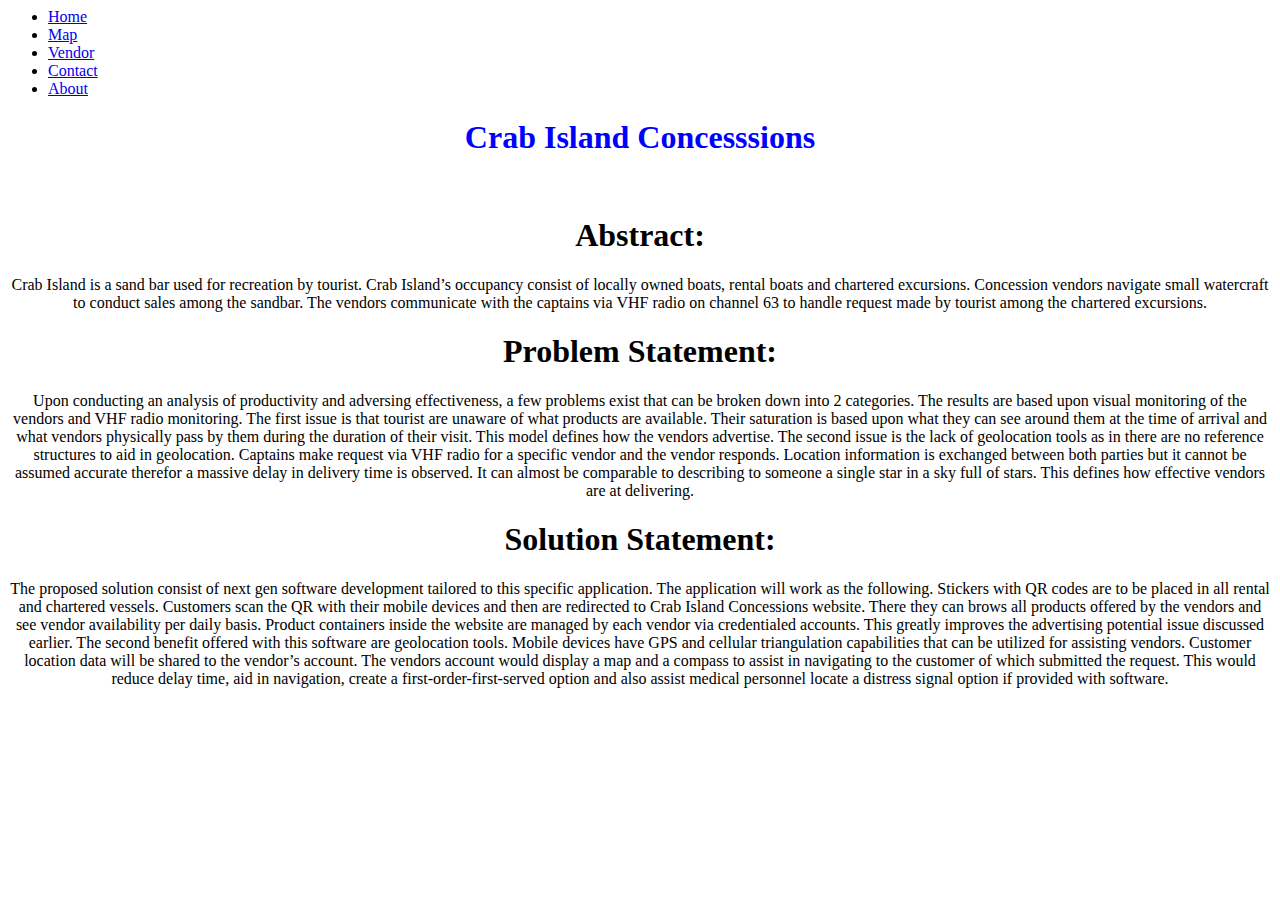
<file: about.html>
<html lang="en">
<head>
    <meta charset="UTF-8">
    <meta name="viewport" content="width=device-width, initial-scale=1.0">
    <title>About</title>
    
    <link href="https://cdn.jsdelivr.net/npm/bootstrap@5.0.2/dist/css/bootstrap.min.css" 
          rel="stylesheet" 
          integrity="sha384-EVSTQN3/azprG1Anm3QDgpJLIm9Nao0Yz1ztcQTwFspd3yD65VohhpuuCOmLASjC" crossorigin="anonymous">
          
    
    <link rel="stylesheet" 
    href="style.css">
</head>
<body>
    <ul class="nav">
        <li class="nav-item">
        <a class="nav-link" href="index.html">Home</a>
        </li>
        <li class="nav-item">
        <a class="nav-link" href="map.html">Map</a>
        </li>
        <li class="nav-item">
        <a class="nav-link" href="signin.html">Vendor</a>
        </li>
        <li class="nav-item">
        <a class="nav-link" href="contact.html">Contact</a>
        </li>
        <li class="nav-item">
            <a class="nav-link" href="about.html">About</a>
            </li>
    </ul> 

    <h1 class="hbh">Crab Island Concesssions </h1>
    <br>
    
    
    <h1 class="hb">Abstract:</h1>
<p class="pb">Crab Island is a sand bar used for recreation by tourist. Crab Island’s occupancy
    consist of locally owned boats, rental boats and chartered excursions. Concession
    vendors navigate small watercraft to conduct sales among the sandbar. The vendors
    communicate with the captains via VHF radio on channel 63 to handle request made
    by tourist among the chartered excursions.</p>
<h1 class="hb">Problem Statement:</h1>
<p class="pb">Upon conducting an analysis of productivity and adversing effectiveness, a few
    problems exist that can be broken down into 2 categories. The results are based upon
    visual monitoring of the vendors and VHF radio monitoring.
    The first issue is that tourist are unaware of what products are available. Their
    saturation is based upon what they can see around them at the time of arrival and what
    vendors physically pass by them during the duration of their visit. This model defines
    how the vendors advertise.
    The second issue is the lack of geolocation tools as in there are no reference
    structures to aid in geolocation. Captains make request via VHF radio for a specific
    vendor and the vendor responds. Location information is exchanged between both
    parties but it cannot be assumed accurate therefor a massive delay in delivery time is
    observed. It can almost be comparable to describing to someone a single star in a sky
    full of stars. This defines how effective vendors are at delivering.</p>
<h1 class="hb">Solution Statement:</h1>
<p class="pb">The proposed solution consist of next gen software development tailored to this
    specific application. The application will work as the following. Stickers with QR codes
    are to be placed in all rental and chartered vessels. Customers scan the QR with their
    mobile devices and then are redirected to Crab Island Concessions website. There they
    can brows all products offered by the vendors and see vendor availability per daily
    basis. Product containers inside the website are managed by each vendor via
    credentialed accounts. This greatly improves the advertising potential issue discussed
    earlier.
    The second benefit offered with this software are geolocation tools. Mobile
    devices have GPS and cellular triangulation capabilities that can be utilized for
    assisting vendors. Customer location data will be shared to the vendor’s account. The
    vendors account would display a map and a compass to assist in navigating to the
    customer of which submitted the request. This would reduce delay time, aid in
    navigation, create a first-order-first-served option and also assist medical personnel
    locate a distress signal option if provided with software.</p>

    <script src="https://cdn.jsdelivr.net/npm/bootstrap@5.0.2/dist/js/bootstrap.bundle.min.js" 
    integrity="sha384-MrcW6ZMFYlzcLA8Nl+NtUVF0sA7MsXsP1UyJoMp4YLEuNSfAP+JcXn/tWtIaxVXM" 
    crossorigin="anonymous"></script>
</body>
</html>
</file>
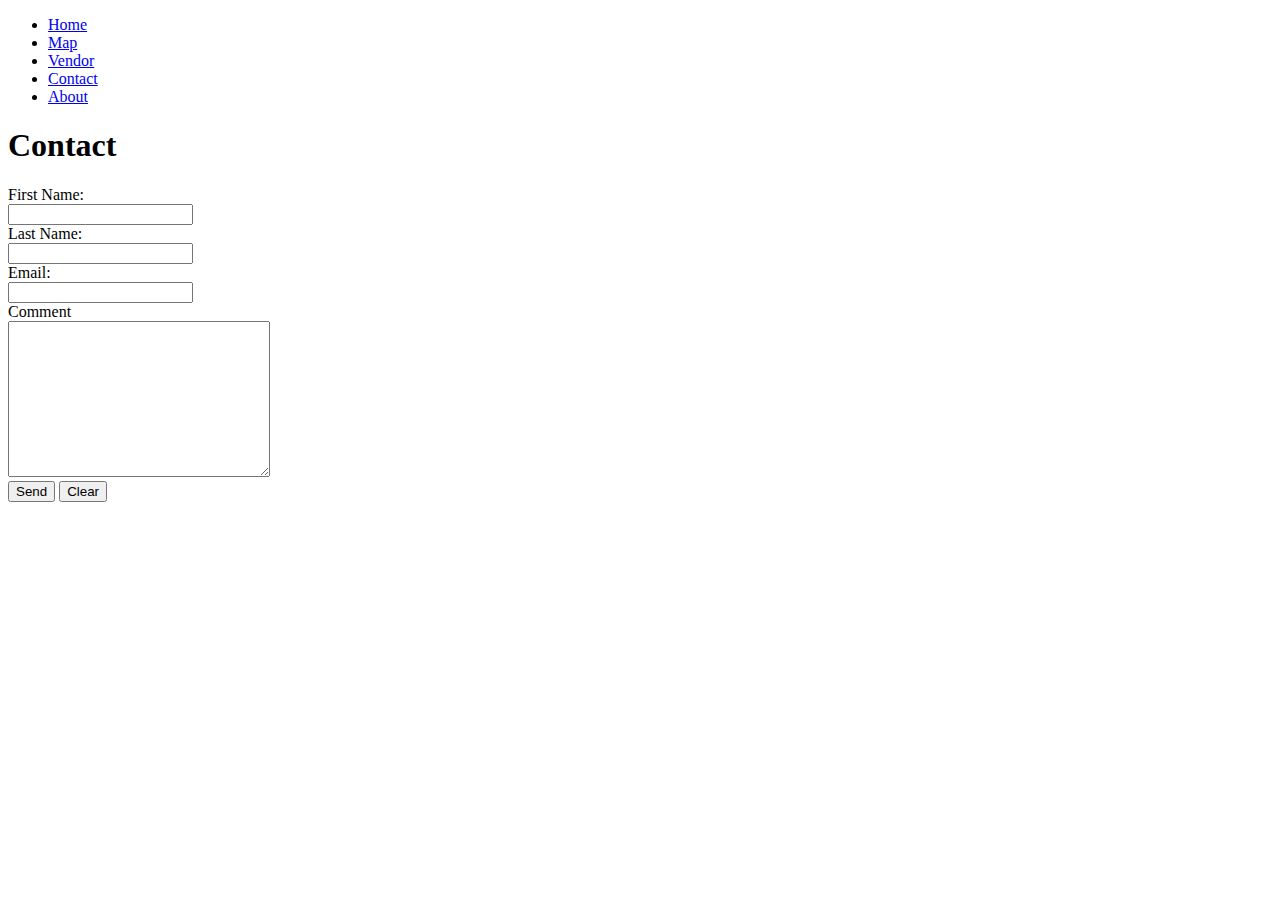
<file: contact.html>
<!--Matthew Whitlow - Homework Assignment#1 07/10/2024 
   This is the contact form for project Crab Island Concessions-->     
      
        
        <!DOCTYPE html>
        <html>
        <html lang="en">
        <head>
            <meta charset="UTF-8">
            <meta name="viewport" content="width=device-width, initial-scale=1.0">
            <title>Contact</title>
        

             <!--call for bootstrap-->              
          <link href="https://cdn.jsdelivr.net/npm/bootstrap@5.0.2/dist/css/bootstrap.min.css" 
          rel="stylesheet" 
          integrity="sha384-EVSTQN3/azprG1Anm3QDgpJLIm9Nao0Yz1ztcQTwFspd3yD65VohhpuuCOmLASjC" crossorigin="anonymous">
          
            <link rel="stylesheet" 
                  href="style.css">
                  
                
        </head>

        <body>

<!--Navigation bar located at the top of the screen-->
            <ul class="nav">
                <li class="nav-item">
                <a class="nav-link" href="index.html">Home</a>
                </li>
                <li class="nav-item">
                <a class="nav-link" href="map.html">Map</a>
                </li>
                <li class="nav-item">
                <a class="nav-link" href="signin.html">Vendor</a>
                </li>
                <li class="nav-item">
                <a class="nav-link" href="contact.html">Contact</a>
                </li> 
                <li class="nav-item">
                    <a class="nav-link" href="about.html">About</a>
                    </li>
            </ul> 

            <h1>Contact</h1>
<!--submission powered by formspree. submission tested and verified that it works-->
            <form action="https://formspree.io/f/xyzgzgqq" 
            method="POST">
                <div class="form-row">
                        <label class="cfield">First Name:
                                <input 
                                type="text" 
                                name="first-name" 
                                required>
                        </label>
                </div>
 
<!--input for first name-->
                <div class="form-row">
                        <label class="cfield">Last Name:
                            <input 
                                type="text" 
                                name="last-name" >
                        </label>
                </div>
 
 <!--input for email  -->               
                <div class="form-row">
                        <label class="cfield">Email:
                            <input                            
                                type="email" 
                                name="email" 
                            required>
                        </label>
                </div>

 <!--input for comment-->               
            <div class="form-row">
                <label class="cfield">Comment
                    <textarea 
                        name="message" 
                        cols="30" 
                        rows="10" 
                        required></textarea>
                </label>

            </div>

            
<!--submit the goodies-->
                <button type="submit">Send</button>
                <button type="reset">Clear</button>
            </form>


            <script src="https://cdn.jsdelivr.net/npm/bootstrap@5.0.2/dist/js/bootstrap.bundle.min.js" 
            integrity="sha384-MrcW6ZMFYlzcLA8Nl+NtUVF0sA7MsXsP1UyJoMp4YLEuNSfAP+JcXn/tWtIaxVXM" 
            crossorigin="anonymous"></script>
        </body>
        </html>
</file>
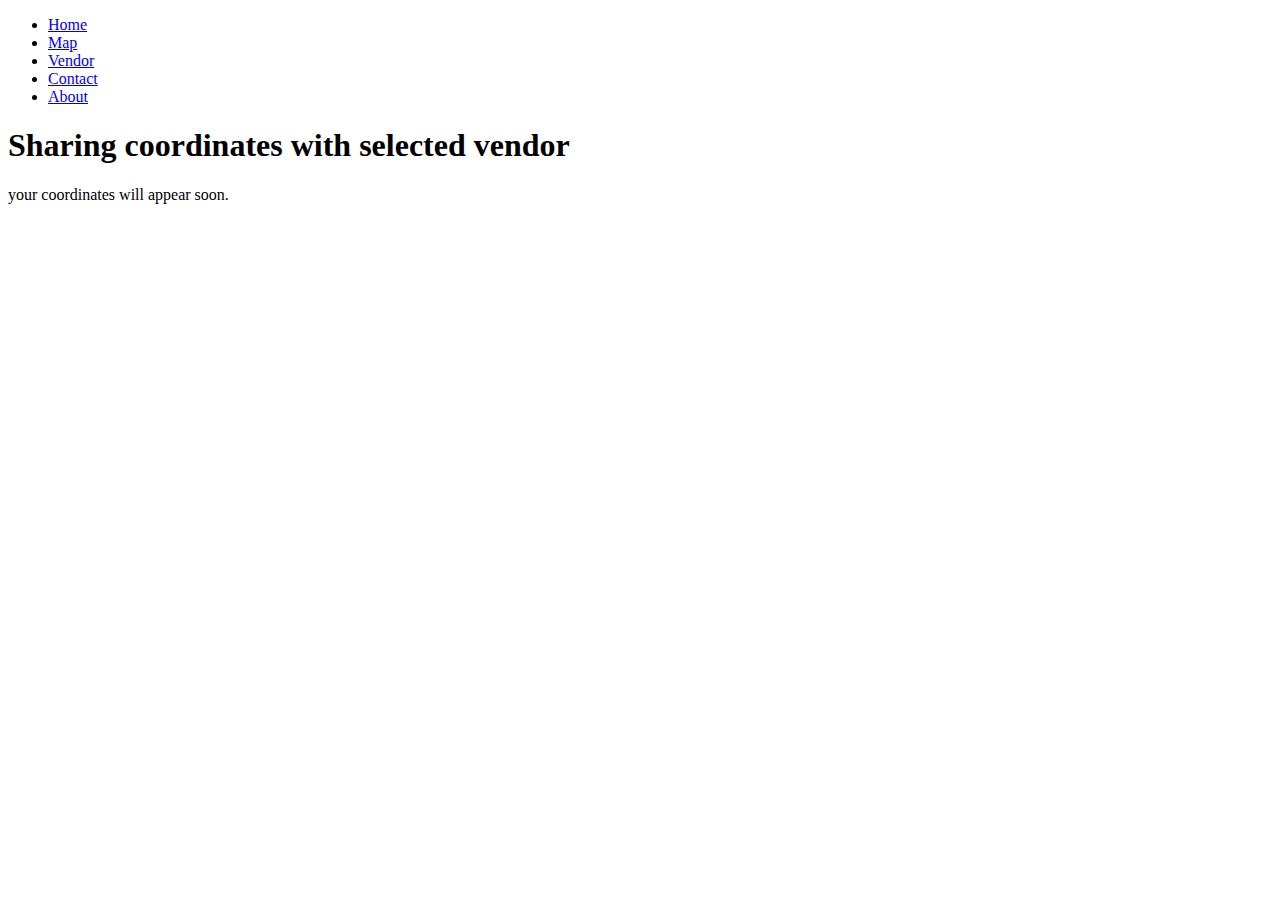
<file: latlon.html>
<!DOCTYPE html>
      <html>
      
    <head>
        <meta charset="UTF-8">
        <meta name="viewport" content="width=device-width, initial-scale=1.0">
        <title>Shared Location</title>

<!--call for bootstrap-->              
          <link href="https://cdn.jsdelivr.net/npm/bootstrap@5.0.2/dist/css/bootstrap.min.css" 
          rel="stylesheet" 
          integrity="sha384-EVSTQN3/azprG1Anm3QDgpJLIm9Nao0Yz1ztcQTwFspd3yD65VohhpuuCOmLASjC" crossorigin="anonymous">
        

    </head>
   
      <body>
      
<!--Navigation bar located at the top of the screen-->
      <ul class="nav">
        <li class="nav-item">
        <a class="nav-link" href="index.html">Home</a>
        </li>
        <li class="nav-item">
        <a class="nav-link" href="map.html">Map</a>
        </li>
        <li class="nav-item">
        <a class="nav-link" href="signin.html">Vendor</a>
        </li>
        <li class="nav-item">
        <a class="nav-link" href="contact.html">Contact</a>
        </li>
        <li class="nav-item">
          <a class="nav-link" href="about.html">About</a>
          </li>
        
      </ul> 

      <h1>Sharing coordinates with selected vendor</h1>
      <p>your coordinates will appear soon.</p>



      <p id="demo"></p>

      <script>
 //call funtion to get location. auto run when page loads      
      getLocation();

      const x = document.getElementById("demo");

      function getLocation() {
        if (navigator.geolocation) {
          navigator.geolocation.watchPosition(showPosition);
        } else { 
          x.innerHTML = "Geolocation is not supported by this browser.";
        }
      }
          
      function showPosition(position) {
          x.innerHTML="Latitude: " + position.coords.latitude + 
          "<br>Longitude: " + position.coords.longitude;
      }
       
      </script>

      </body>
      </html>
</file>
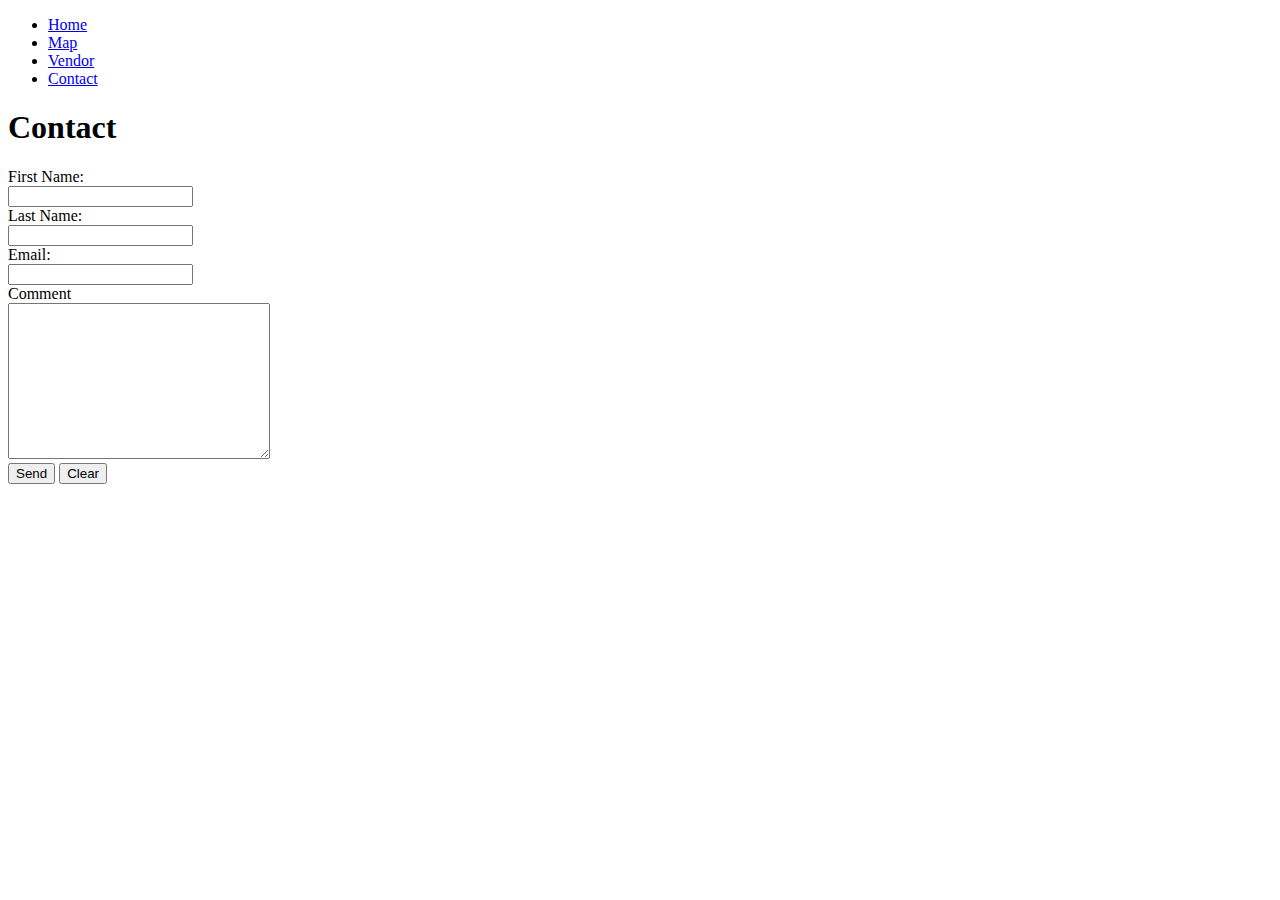
<file: Homework #1/contact.html>
<!--Matthew Whitlow - Homework Assignment#1 07/10/2024 
   This is the contact form for project Crab Island Concessions-->     
      
        
        <!DOCTYPE html>
        <html>
        <html lang="en">
        <head>
            <meta charset="UTF-8">
            <meta name="viewport" content="width=device-width, initial-scale=1.0">
            <title>Contact</title>
        

             <!--call for bootstrap-->              
          <link href="https://cdn.jsdelivr.net/npm/bootstrap@5.0.2/dist/css/bootstrap.min.css" 
          rel="stylesheet" 
          integrity="sha384-EVSTQN3/azprG1Anm3QDgpJLIm9Nao0Yz1ztcQTwFspd3yD65VohhpuuCOmLASjC" crossorigin="anonymous">
          
            <link rel="stylesheet" 
                  href="style.css">
                  
                
        </head>

        <body>

<!--Navigation bar located at the top of the screen-->
            <ul class="nav">
                <li class="nav-item">
                <a class="nav-link" href="index.html">Home</a>
                </li>
                <li class="nav-item">
                <a class="nav-link" href="map.html">Map</a>
                </li>
                <li class="nav-item">
                <a class="nav-link" href="signin.html">Vendor</a>
                </li>
                <li class="nav-item">
                <a class="nav-link" href="contact.html">Contact</a>
                </li> 
            </ul> 

            <h1>Contact</h1>
<!--submission powered by formspree. submission tested and verified that it works-->
            <form action="https://formspree.io/f/xyzgzgqq" 
            method="POST">
                <div class="form-row">
                        <label class="cfield">First Name:
                                <input 
                                type="text" 
                                name="first-name" 
                                required>
                        </label>
                </div>
 
<!--input for first name-->
                <div class="form-row">
                        <label class="cfield">Last Name:
                            <input 
                                type="text" 
                                name="last-name" >
                        </label>
                </div>
 
 <!--input for email  -->               
                <div class="form-row">
                        <label class="cfield">Email:
                            <input                            
                                type="email" 
                                name="email" 
                            required>
                        </label>
                </div>

 <!--input for comment-->               
            <div class="form-row">
                <label class="cfield">Comment
                    <textarea 
                        name="message" 
                        cols="30" 
                        rows="10" 
                        required></textarea>
                </label>

            </div>

            
<!--submit the goodies-->
                <button type="submit">Send</button>
                <button type="reset">Clear</button>
            </form>


            <script src="https://cdn.jsdelivr.net/npm/bootstrap@5.0.2/dist/js/bootstrap.bundle.min.js" 
            integrity="sha384-MrcW6ZMFYlzcLA8Nl+NtUVF0sA7MsXsP1UyJoMp4YLEuNSfAP+JcXn/tWtIaxVXM" 
            crossorigin="anonymous"></script>
        </body>
        </html>
</file>
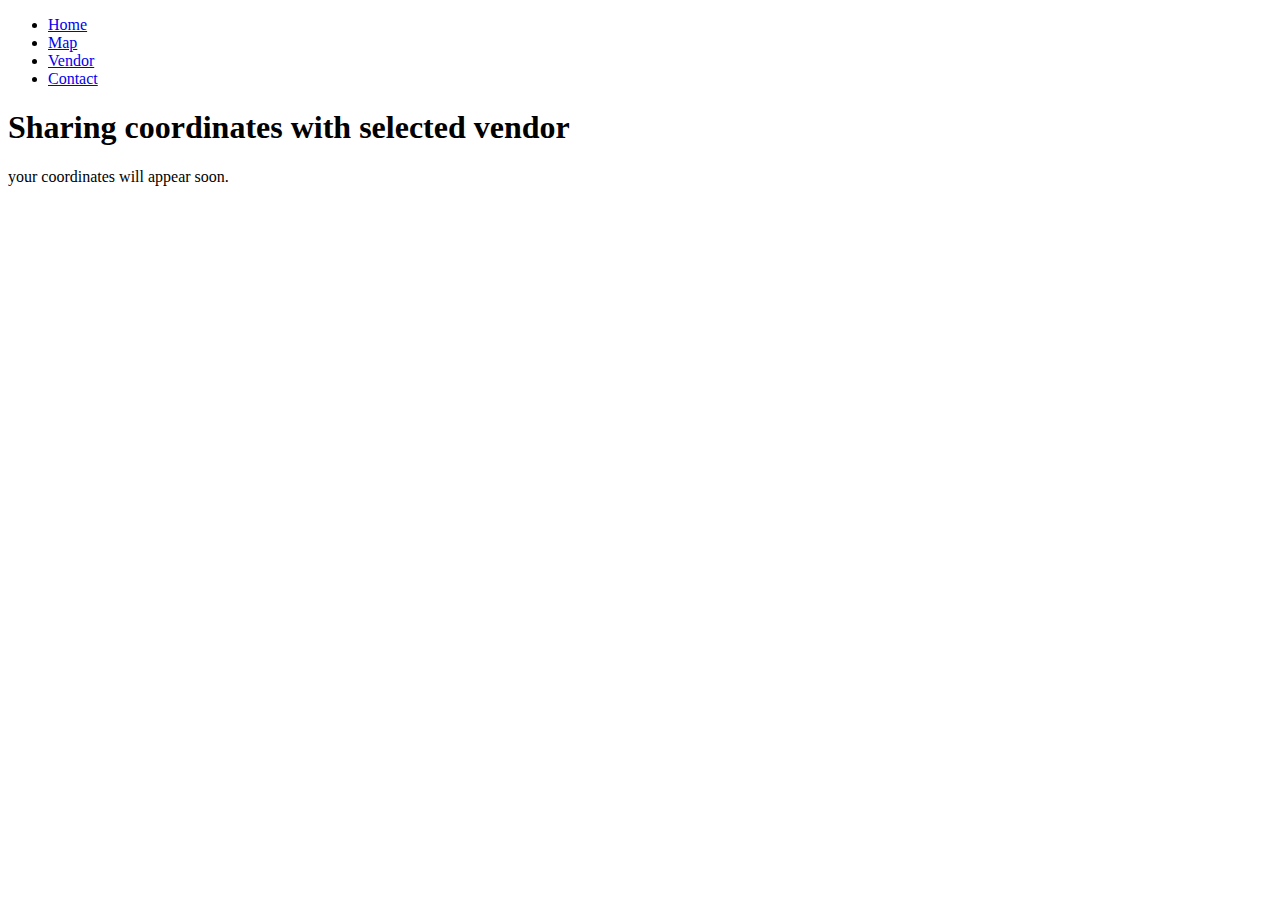
<file: Homework #1/latlon.html>
<!DOCTYPE html>
      <html>
      
    <head>
        <meta charset="UTF-8">
        <meta name="viewport" content="width=device-width, initial-scale=1.0">
        <title>Shared Location</title>

<!--call for bootstrap-->              
          <link href="https://cdn.jsdelivr.net/npm/bootstrap@5.0.2/dist/css/bootstrap.min.css" 
          rel="stylesheet" 
          integrity="sha384-EVSTQN3/azprG1Anm3QDgpJLIm9Nao0Yz1ztcQTwFspd3yD65VohhpuuCOmLASjC" crossorigin="anonymous">
        

    </head>
   
      <body>
      
<!--Navigation bar located at the top of the screen-->
      <ul class="nav">
        <li class="nav-item">
        <a class="nav-link" href="index.html">Home</a>
        </li>
        <li class="nav-item">
        <a class="nav-link" href="map.html">Map</a>
        </li>
        <li class="nav-item">
        <a class="nav-link" href="signin.html">Vendor</a>
        </li>
        <li class="nav-item">
        <a class="nav-link" href="contact.html">Contact</a>
        </li>
        
      </ul> 

      <h1>Sharing coordinates with selected vendor</h1>
      <p>your coordinates will appear soon.</p>



      <p id="demo"></p>

      <script>
 //call funtion to get location. auto run when page loads      
      getLocation();

      const x = document.getElementById("demo");

      function getLocation() {
        if (navigator.geolocation) {
          navigator.geolocation.watchPosition(showPosition);
        } else { 
          x.innerHTML = "Geolocation is not supported by this browser.";
        }
      }
          
      function showPosition(position) {
          x.innerHTML="Latitude: " + position.coords.latitude + 
          "<br>Longitude: " + position.coords.longitude;
      }
       
      </script>

      </body>
      </html>
</file>
<file: style.css>
/* Matthew Whitlow - Homework Assignment#1 07/10/2024 
   This is the homepage index for project Crab Island Concessions */   

/* custom css sheet goes after bootstrap in order to change bootstrap's styles */
.hb{
  text-align: center;
}

.pb{
 text-align: center;
}

.hbh{
  color: blue;
  text-align: center;
}
.card-img-top {
    flex-grow: 1;
    object-fit:contain;
}
.card-body{
    flex-grow:0;
}
.card-text{

font-size: 60;
}
.crabby{
    background-image: url(./Photos/crab.jpg);
  background-repeat: no-repeat;
  background-attachment: fixed;
  background-size: 100% 100%;
}

.cfield{
    display: inline-table;
    width: 100px;
    text-align: left;
  }

  .Vlogin {
    border: 3px solid #f1f1f1;
  }

  .heading{
      text-align: center;
  }

  /* Full-width inputs */
  .V[type=text], .V[type=password] {
    width: 100%;
    padding: 12px 20px;
    margin: 8px 0;
    display: inline-block;
    border: 1px solid #ccc;
    box-sizing: border-box;
  }

  /* Set a style for all buttons */
  .B {
    background-color: #04AA6D;
    color: white;
    padding: 14px 20px;
    margin: 8px 0;
    border: none;
    cursor: pointer;
    width: 100%;
  }

  /* Add a hover effect for buttons */
  .B:hover {
    opacity: 0.8;
  }

  /* Extra style for the cancel button (red) */
  .cancelbtn {
    width: auto;
    padding: 10px 18px;
    background-color: #f44336;
  }

  /* Center the avatar image inside this container */
  .imgcontainer {
    text-align: center;
    margin: 24px 0 12px 0;
  }

  /* Avatar image */
  img.avatar {
    width: 40%;
    border-radius: 50%;
  }

  /* Add padding to containers */
  .container {
    padding: 16px;
  }

  /* The "Forgot password" text */
  span.psw {
    float: right;
    padding-top: 16px;
  }

  /* Change styles for span and cancel button on extra small screens */
  @media screen and (max-width: 300px) {
    span.psw {
      display: block;
      float: none;
    }
    .cancelbtn {
      width: 100%;
    }
  }
</file>
<file: Homework #1/style.css>
/* Matthew Whitlow - Homework Assignment#1 07/10/2024 
   This is the homepage index for project Crab Island Concessions */   

/* custom css sheet goes after bootstrap in order to change bootstrap's styles */


.card-img-top {
    flex-grow: 1;
    object-fit:contain;
}
.card-body{
    flex-grow:0;
}
.card-text{

font-size: 60;
}
.crabby{
    background-image: url(./Photos/crab.jpg);
  background-repeat: no-repeat;
  background-attachment: fixed;
  background-size: 100% 100%;
}

.cfield{
    display: inline-table;
    width: 100px;
    text-align: left;
  }

  .Vlogin {
    border: 3px solid #f1f1f1;
  }

  .heading{
      text-align: center;
  }

  /* Full-width inputs */
  .V[type=text], .V[type=password] {
    width: 100%;
    padding: 12px 20px;
    margin: 8px 0;
    display: inline-block;
    border: 1px solid #ccc;
    box-sizing: border-box;
  }

  /* Set a style for all buttons */
  .B {
    background-color: #04AA6D;
    color: white;
    padding: 14px 20px;
    margin: 8px 0;
    border: none;
    cursor: pointer;
    width: 100%;
  }

  /* Add a hover effect for buttons */
  .B:hover {
    opacity: 0.8;
  }

  /* Extra style for the cancel button (red) */
  .cancelbtn {
    width: auto;
    padding: 10px 18px;
    background-color: #f44336;
  }

  /* Center the avatar image inside this container */
  .imgcontainer {
    text-align: center;
    margin: 24px 0 12px 0;
  }

  /* Avatar image */
  img.avatar {
    width: 40%;
    border-radius: 50%;
  }

  /* Add padding to containers */
  .container {
    padding: 16px;
  }

  /* The "Forgot password" text */
  span.psw {
    float: right;
    padding-top: 16px;
  }

  /* Change styles for span and cancel button on extra small screens */
  @media screen and (max-width: 300px) {
    span.psw {
      display: block;
      float: none;
    }
    .cancelbtn {
      width: 100%;
    }
  }
</file>
